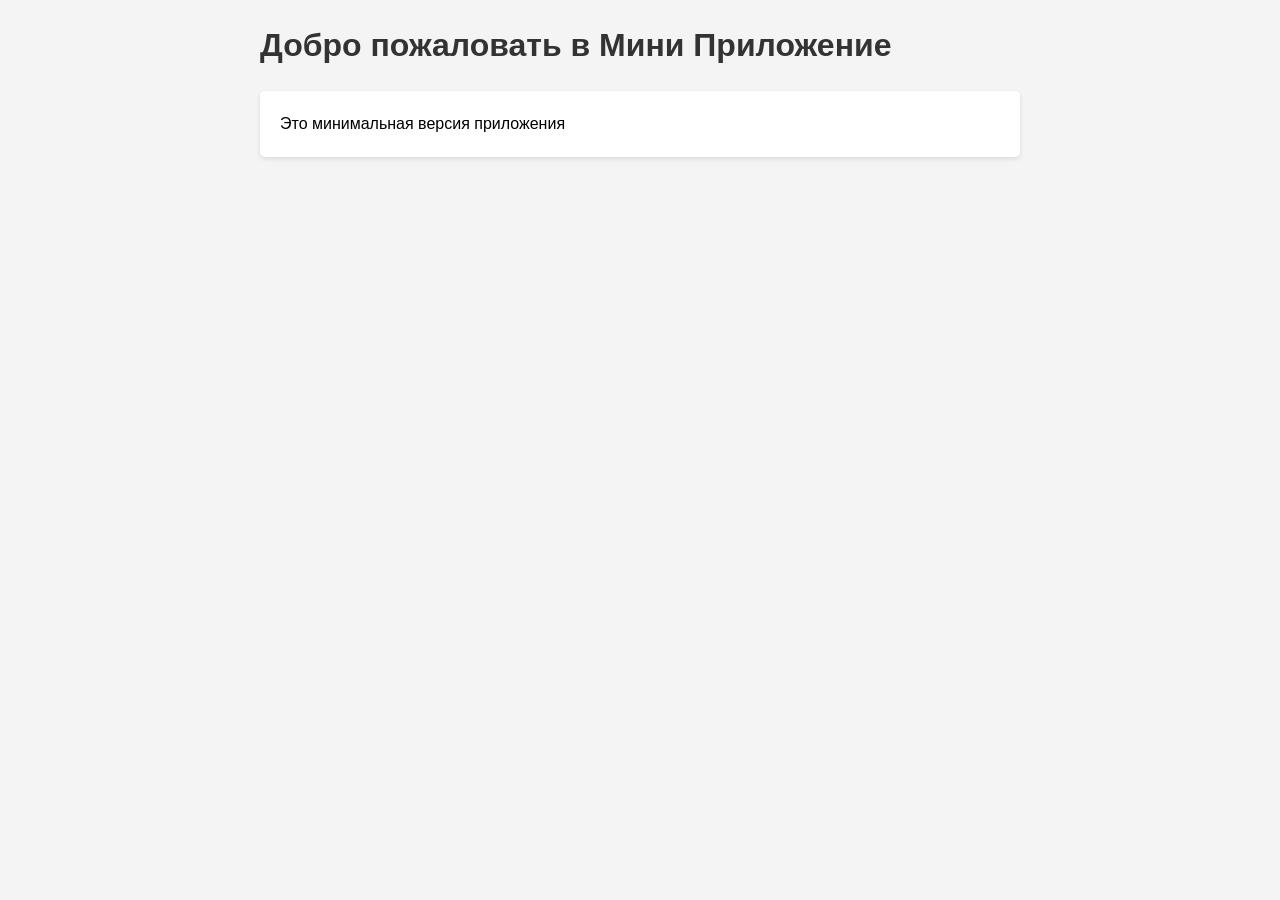
<file: frontend/index.html>
<!DOCTYPE html>
<html lang="ru">
<head>
    <meta charset="UTF-8">
    <meta name="viewport" content="width=device-width, initial-scale=1.0">
    <title>Мини Приложение17</title>
    <link rel="stylesheet" href="styles.css">
</head>
<body>
    <div class="container">
        <h1>Добро пожаловать в Мини Приложение</h1>
        <div id="content">
            <p>Это минимальная версия приложения</p>
        </div>
    </div>
    <script src="app.js"></script>
</body>
</html>
</file>
<file: frontend/styles.css>
* {
    margin: 0;
    padding: 0;
    box-sizing: border-box;
}

body {
    font-family: Arial, sans-serif;
    line-height: 1.6;
    background-color: #f4f4f4;
}

.container {
    max-width: 800px;
    margin: 0 auto;
    padding: 20px;
}

h1 {
    color: #333;
    margin-bottom: 20px;
}

#content {
    background: white;
    padding: 20px;
    border-radius: 5px;
    box-shadow: 0 2px 5px rgba(0,0,0,0.1);
}
</file>
<file: copy/frontend/styles.css>
* {
    margin: 0;
    padding: 0;
    box-sizing: border-box;
}

body {
    font-family: Arial, sans-serif;
    line-height: 1.6;
    background-color: #f4f4f4;
}

.container {
    max-width: 800px;
    margin: 0 auto;
    padding: 20px;
}

h1 {
    color: #333;
    margin-bottom: 20px;
}

#content {
    background: white;
    padding: 20px;
    border-radius: 5px;
    box-shadow: 0 2px 5px rgba(0,0,0,0.1);
}
</file>
